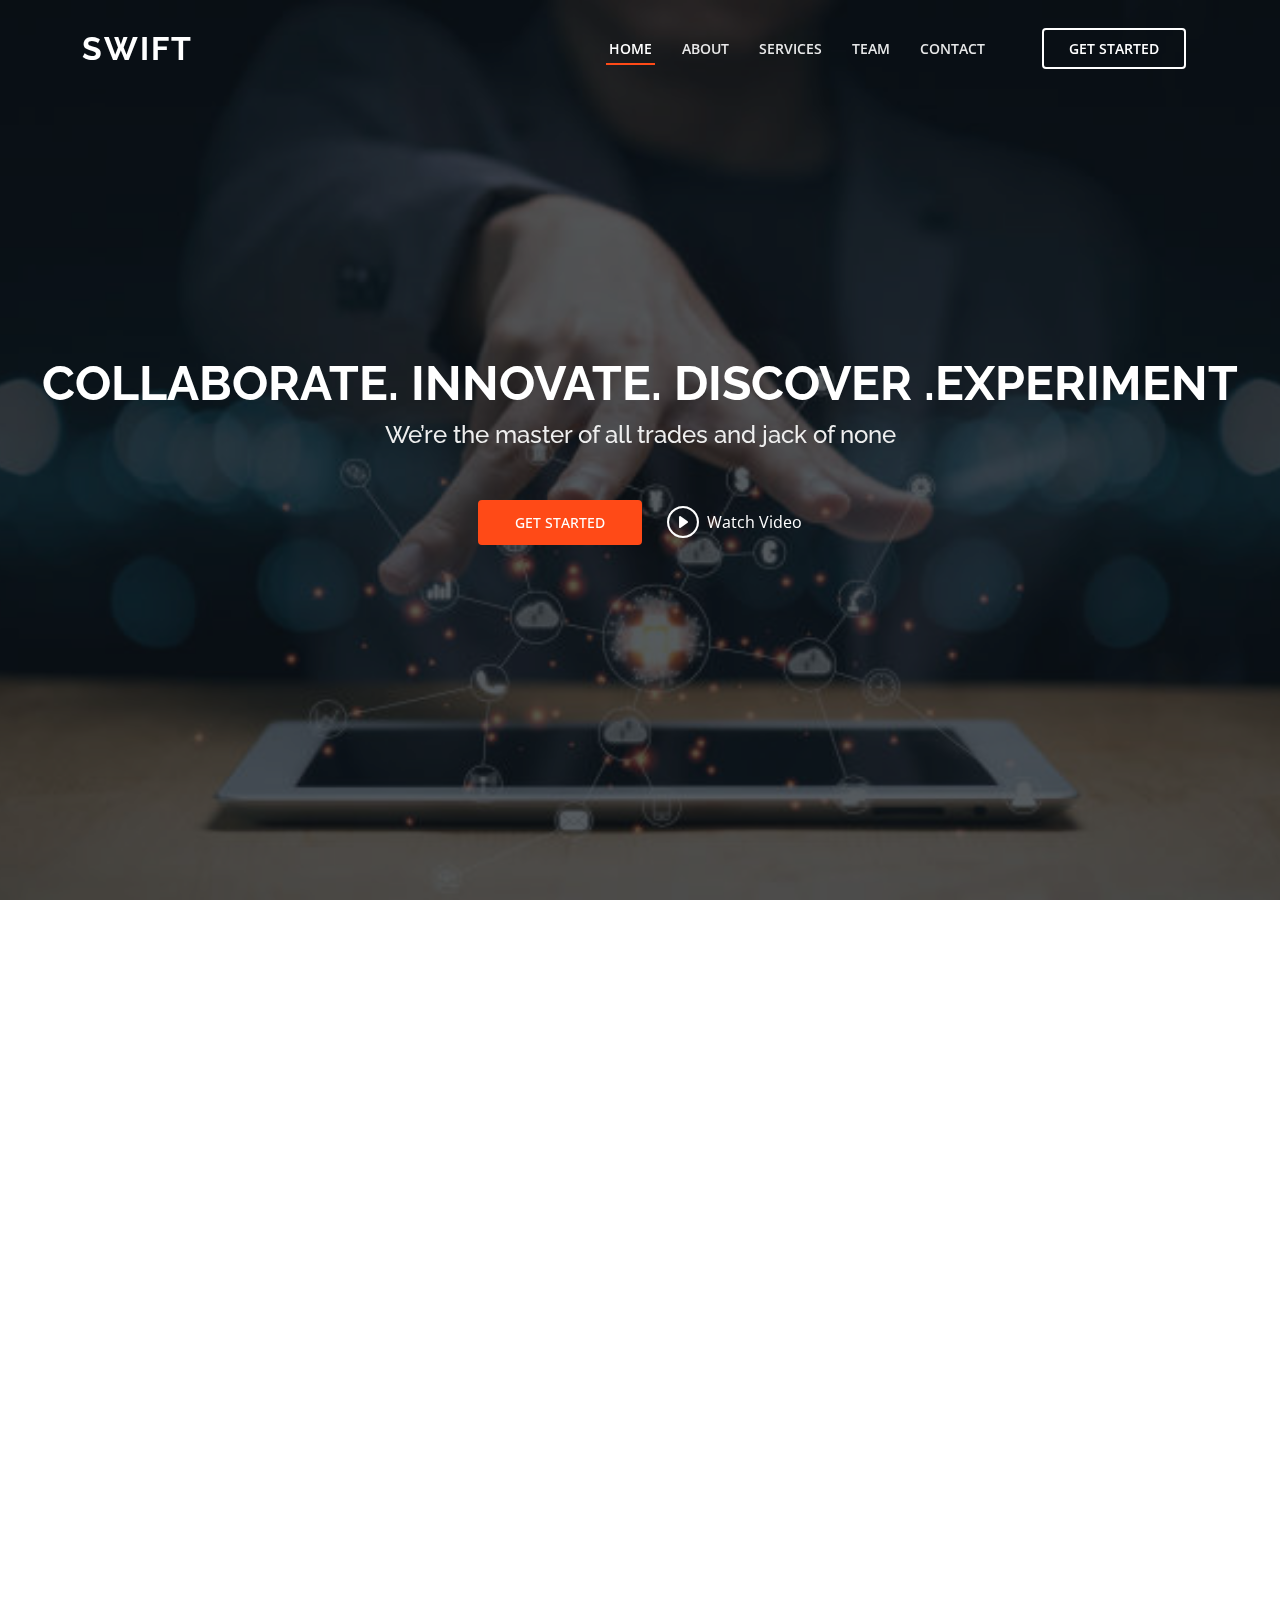
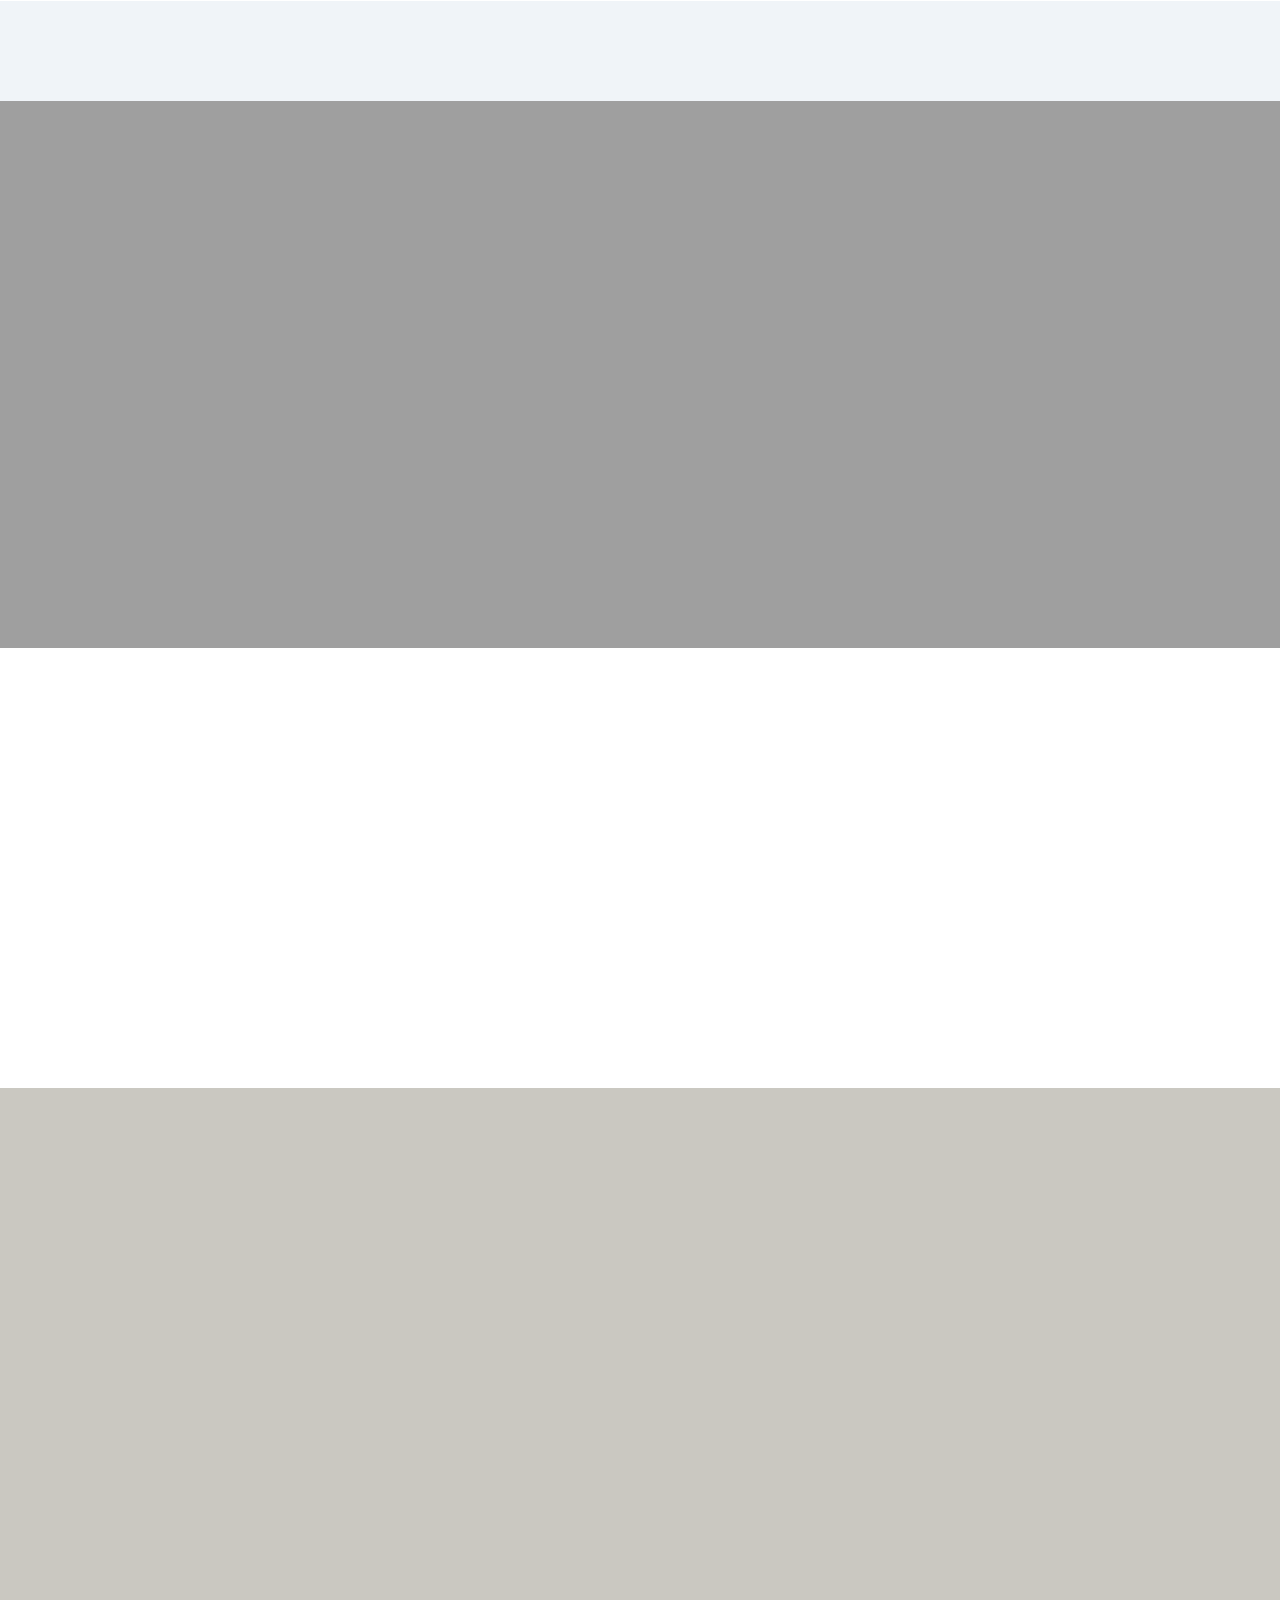
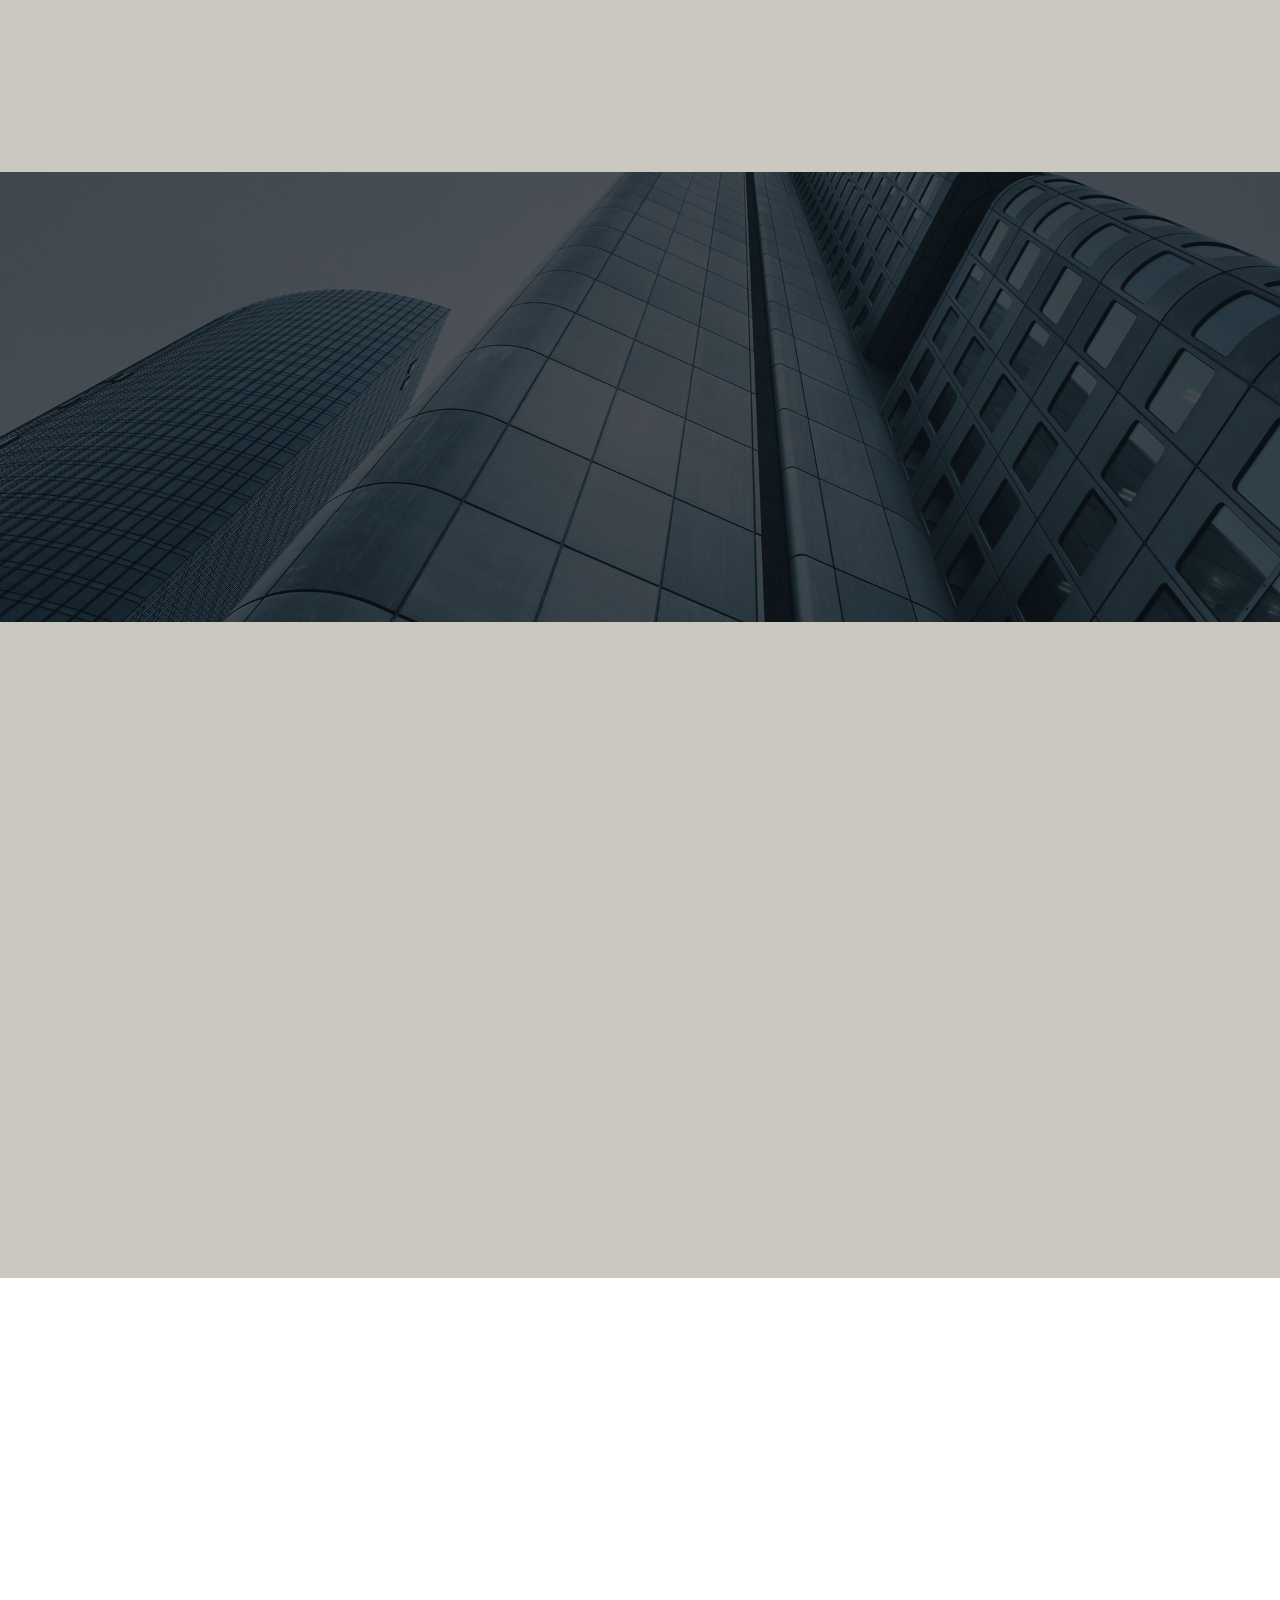
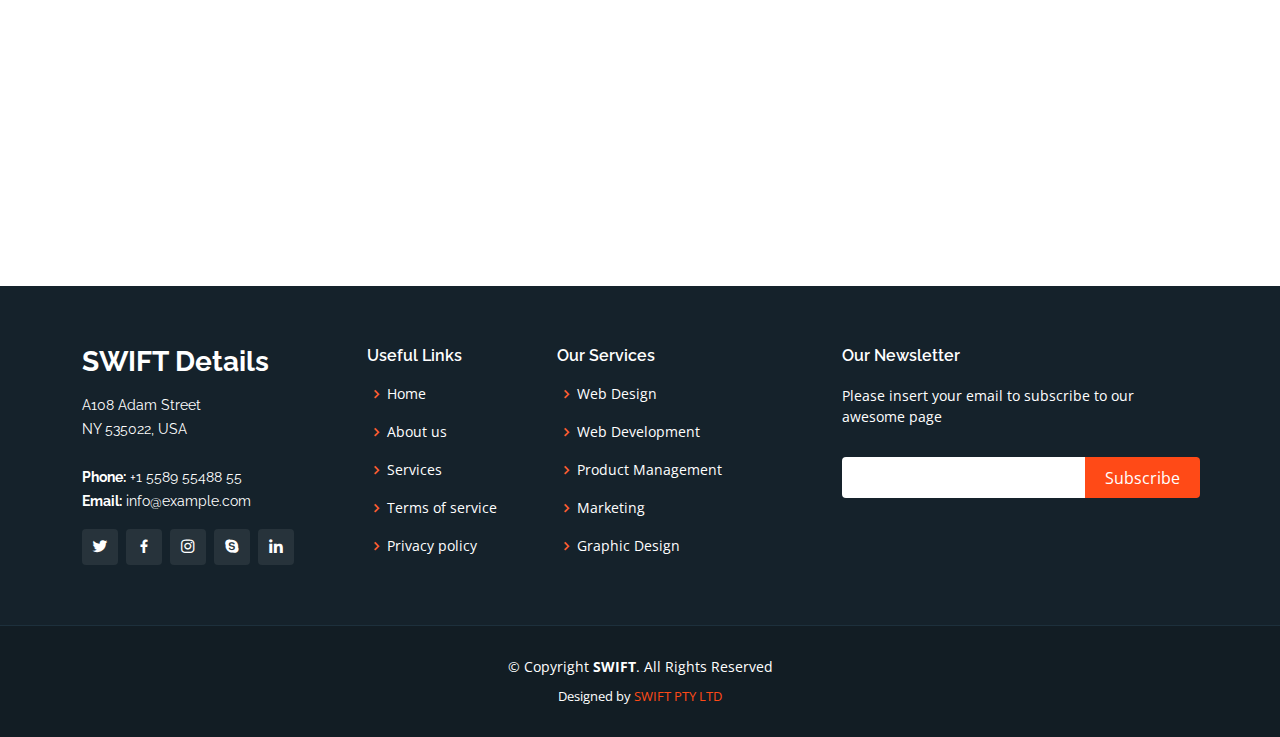
<file: Dewi/index.html>
<!DOCTYPE html>
<html lang="en">

<head>
  <meta charset="utf-8">
  <meta content="width=device-width, initial-scale=1.0" name="viewport">

  <title>Dewi Bootstrap Template - Index</title>
  <meta content="" name="description">
  <meta content="" name="keywords">

  <!-- Favicons -->
  <link href="assets/img/favicon.png" rel="icon">
  <link href="assets/img/apple-touch-icon.png" rel="apple-touch-icon">

  <!-- Google Fonts -->
  <link href="https://fonts.googleapis.com/css?family=Open+Sans:300,300i,400,400i,600,600i,700,700i|Raleway:300,300i,400,400i,500,500i,600,600i,700,700i|Poppins:300,300i,400,400i,500,500i,600,600i,700,700i" rel="stylesheet">

  <!-- Vendor CSS Files -->
  <link href="assets/vendor/aos/aos.css" rel="stylesheet">
  <link href="assets/vendor/bootstrap/css/bootstrap.min.css" rel="stylesheet">
  <link href="assets/vendor/bootstrap-icons/bootstrap-icons.css" rel="stylesheet">
  <link href="assets/vendor/boxicons/css/boxicons.min.css" rel="stylesheet">
  <link href="assets/vendor/glightbox/css/glightbox.min.css" rel="stylesheet">
  <link href="assets/vendor/remixicon/remixicon.css" rel="stylesheet">
  <link href="assets/vendor/swiper/swiper-bundle.min.css" rel="stylesheet">

  <!-- Template Main CSS File -->
  <link href="assets/css/style.css" rel="stylesheet">

  <!-- =======================================================
  * Template Name: Dewi
  * Updated: Mar 09 2023 with Bootstrap v5.2.3
  * Template URL: https://bootstrapmade.com/dewi-free-multi-purpose-html-template/
  * Author: BootstrapMade.com
  * License: https://bootstrapmade.com/license/
  ======================================================== -->
</head>

<body>

  <!-- ======= Header ======= -->
  <header id="header" class="fixed-top ">
    <div class="container d-flex align-items-center justify-content-between">

      <h1 class="logo"><a href="index.html">SWIFT</a></h1>
      <!-- Uncomment below if you prefer to use an image logo -->
      <!-- <a href="index.html" class="logo"><img src="assets/img/logo.png" alt="" class="img-fluid"></a>-->

      <nav id="navbar" class="navbar">
        <ul>
          <li><a class="nav-link scrollto active" href="#hero">Home</a></li>
          <li><a class="nav-link scrollto" href="#about">About</a></li>
          <li><a class="nav-link scrollto" href="#services">Services</a></li>
          <li><a class="nav-link scrollto" href="#team">Team</a></li>
          
          <li><a class="nav-link scrollto" href="#contact">Contact</a></li>
          <li><a class="getstarted scrollto" href="#about">Get Started</a></li>
        </ul>
        <i class="bi bi-list mobile-nav-toggle"></i>
      </nav><!-- .navbar -->

    </div>
  </header><!-- End Header -->

  <!-- ======= Hero Section ======= -->
  <section id="hero">
    <div class="hero-container" data-aos="fade-up" data-aos-delay="150">
      <h1>Collaborate. Innovate. Discover .Experiment</h1>
      <h2>We’re the master of all trades and jack of none</h2>
      
      <div class="d-flex">
        <a href="#about" class="btn-get-started scrollto">Get Started</a>
        <a href="https://www.youtube.com/watch?v=jDDaplaOz7Q" class="glightbox btn-watch-video"><i class="bi bi-play-circle"></i><span>Watch Video</span></a>
      </div>
    </div>
  </section><!-- End Hero -->

  <main id="main">

    <!-- ======= About Section ======= -->
    <section id="about" class="about">
      <div class="container" data-aos="fade-up">

        <div class="row justify-content-end">
          <div class="col-lg-11">
            <div class="row justify-content-end">

              <div class="col-lg-3 col-md-5 col-6 d-md-flex align-items-md-stretch">
                <div class="count-box">
                  <i class="bi bi-emoji-smile"></i>
                  <span data-purecounter-start="0" data-purecounter-end="125" data-purecounter-duration="1" class="purecounter"></span>
                  <p>Happy Clients</p>
                </div>
              </div>

              <div class="col-lg-3 col-md-5 col-6 d-md-flex align-items-md-stretch">
                <div class="count-box">
                  <i class="bi bi-journal-richtext"></i>
                  <span data-purecounter-start="0" data-purecounter-end="85" data-purecounter-duration="1" class="purecounter"></span>
                  <p>Projects</p>
                </div>
              </div>

              <div class="col-lg-3 col-md-5 col-6 d-md-flex align-items-md-stretch">
                <div class="count-box">
                  <i class="bi bi-clock"></i>
                  <span data-purecounter-start="0" data-purecounter-end="35" data-purecounter-duration="1" class="purecounter"></span>
                  <p>Years of experience</p>
                </div>
              </div>

              <div class="col-lg-3 col-md-5 col-6 d-md-flex align-items-md-stretch">
                <div class="count-box">
                  <i class="bi bi-award"></i>
                  <span data-purecounter-start="0" data-purecounter-end="48" data-purecounter-duration="1" class="purecounter"></span>
                  <p>Awards</p>
                </div>
              </div>

            </div>
          </div>
        </div>

        <div class="row">

          <div class="col-lg-6 video-box align-self-baseline" data-aos="zoom-in" data-aos-delay="100">
            <div class="image-hover-effect"> 
            <img src="assets/img/about.jpg" class="img-fluid" alt="">
          </div>
            <a href="https://www.youtube.com/watch?v=jDDaplaOz7Q" class="glightbox play-btn mb-4"></a>
          </div>

          <div class="col-lg-6 pt-3 pt-lg-0 content">
            <h3>Why Choose Us </h3>
            <p class="fst-italic">
              Big, seemingly-impossible-to-achieve ideas.
              We don’t reach for the stars, we search for alternative universes.
            </p>
            <ul>
              <li><i class="bx bx-check-double"></i> Curiosity is the spark that fires the engine of creation.</li>
              <li><i class="bx bx-check-double"></i> No other industry advances as rapidly as ours.</li>
              <li><i class="bx bx-check-double"></i> They say change is as good as a holiday, which must mean we go on holiday a lot. .</li>
            </ul>
            <p>
              We Transform Your Logistics into the AgileDigitalIntelligent
              Enterprise of Tomorrow!
            </p>
          </div>

        </div>

      </div>
    </section><!-- End About Section -->

     <!-- ======= Clients Section ======= -->
     <section id="clients" class="clients">
      <div class="container" data-aos="zoom-in">

        <div class="row">

          <div class="col-lg-2 col-md-4 col-6 d-flex align-items-center justify-content-center">
            <img src="assets/img/clients/client-1.png" class="img-fluid" alt="">
          </div>

          <div class="col-lg-2 col-md-4 col-6 d-flex align-items-center justify-content-center">
            <img src="assets/img/clients/client-2.png" class="img-fluid" alt="">
          </div>

          <div class="col-lg-2 col-md-4 col-6 d-flex align-items-center justify-content-center">
            <img src="assets/img/clients/client-3.png" class="img-fluid" alt="">
          </div>

          <div class="col-lg-2 col-md-4 col-6 d-flex align-items-center justify-content-center">
            <img src="assets/img/clients/client-4.png" class="img-fluid" alt="">
          </div>

          <div class="col-lg-2 col-md-4 col-6 d-flex align-items-center justify-content-center">
            <img src="assets/img/clients/client-5.png" class="img-fluid" alt="">
          </div>

          <div class="col-lg-2 col-md-4 col-6 d-flex align-items-center justify-content-center">
            <img src="assets/img/clients/client-6.png" class="img-fluid" alt="">
          </div>

        </div>

      </div>
    </section><!-- End Clients Section -->
    
    <!-- ======= About Boxes Section ======= -->
    <section id="about-boxes" class="about-boxes">
      <div class="container" data-aos="fade-up">
        <p>
          <div>
            <h2 class="card-title"><a href="">Together We Build Castles Of Code</a></h2>
          </div>
        </p>
        <div class="row">
          <div class="col-lg-4 col-md-6 d-flex align-items-stretch" data-aos="fade-up" data-aos-delay="100">
           
            <div class="card">
              <div class="image-hover-effect"> 
                <img src="assets/img/about-boxes-1.jpg" class="card-img-top" alt="...">
              </div>
                
                <div class="card-body">
                  <h5 class="card-title"><a href="">Our Mission</a></h5>
                  <p class="card-text">Reinvent your business model, we pride ourselves on turning ideas into innovative solutions, that will create competitive advantages for our customers </p>
                </div>
              </div>
           
          </div>
          <div class="col-lg-4 col-md-6 d-flex align-items-stretch" data-aos="fade-up" data-aos-delay="200">
            
            <div class="card">
              <div class="image-hover-effect"> 
              <img src="assets/img/about-boxes-2.png" class="card-img-top" alt="...">
            </div>
             
              <div class="card-body">
                <h5 class="card-title"><a href="">Our Plan</a></h5>
                <p class="card-text"> Our goal is to achieve true “cognitive” and “intelligent” process automation by using AI to enable. </p>
              </div>
           
            </div>
          </div>
          <div class="col-lg-4 col-md-6 d-flex align-items-stretch" data-aos="fade-up" data-aos-delay="300">
            <div class="card">
              <div class="image-hover-effect"> 
              <img src="assets/img/about-boxes-3.png" class="card-img-top" alt="...">
            </div>
              <div class="card-body">
                <h5 class="card-title"><a href="">Our Vision</a></h5>
                <p class="card-text"> To rapidly modernise legacy systems, enabling your business to win, serve, and retain customers, as well as bring the legacy system back under IT’s control. </p>
              </div>
            </div>
          </div>
        </div>

      </div>
    </section><!-- End About Boxes Section -->

   

    <!-- ======= Features Section ======= -->
    <section id="features" class="features">
      <div class="container" data-aos="fade-up">

        <div class="tab-content">
          <div class="tab-pane active show" id="tab-1">
            <div class="row">
              <div class="col-lg-6 order-2 order-lg-1 mt-3 mt-lg-0">
                <h3>Why Choose Us.</h3>
                <p class="fst-italic">
                  Best Better Great Logistics
                </p>
                <ul>
                  <li><i class="ri-check-double-line"></i>We bring the best technology to help you reduce costs.</li>
                  <li><i class="ri-check-double-line"></i>We maximize process efficiency.</li>
                  <li><i class="ri-check-double-line"></i>We eliminate risk by delivering real-time visibility, actionable insights and control.</li>
                </ul>
                <p>
                  Our award winning platform is designed to rapidly enable you to run more agile, pro-active and competitive operations.
                </p>
              </div>
              <div class="col-lg-6 order-1 order-lg-2 text-center">
                <div class="image-hover-effect"> 
                <img src="assets/img/features-1.png" alt="" class="img-fluid">
              </div>
            </div>
            </div>
          </div>
          <div class="tab-pane" id="tab-2">
            <div class="row">
              <div class="col-lg-6 order-2 order-lg-1 mt-3 mt-lg-0">
                <h3>Neque exercitationem debitis soluta quos debitis quo mollitia officia est</h3>
                <p>
                  Ullamco laboris nisi ut aliquip ex ea commodo consequat. Duis aute irure dolor in reprehenderit in voluptate
                  velit esse cillum dolore eu fugiat nulla pariatur. Excepteur sint occaecat cupidatat non proident, sunt in
                  culpa qui officia deserunt mollit anim id est laborum
                </p>
                <p class="fst-italic">
                  Lorem ipsum dolor sit amet, consectetur adipiscing elit, sed do eiusmod tempor incididunt ut labore et dolore
                  magna aliqua.
                </p>
                <ul>
                  <li><i class="ri-check-double-line"></i> Ullamco laboris nisi ut aliquip ex ea commodo consequat.</li>
                  <li><i class="ri-check-double-line"></i> Duis aute irure dolor in reprehenderit in voluptate velit.</li>
                  <li><i class="ri-check-double-line"></i> Provident mollitia neque rerum asperiores dolores quos qui a. Ipsum neque dolor voluptate nisi sed.</li>
                  <li><i class="ri-check-double-line"></i> Ullamco laboris nisi ut aliquip ex ea commodo consequat. Duis aute irure dolor in reprehenderit in voluptate trideta storacalaperda mastiro dolore eu fugiat nulla pariatur.</li>
                </ul>
              </div>
              <div class="col-lg-6 order-1 order-lg-2 text-center">
                <img src="assets/img/features-2.png" alt="" class="img-fluid">
              </div>
            </div>
          </div>
          <div class="tab-pane" id="tab-3">
            <div class="row">
              <div class="col-lg-6 order-2 order-lg-1 mt-3 mt-lg-0">
                <h3>Voluptatibus commodi ut accusamus ea repudiandae ut autem dolor ut assumenda</h3>
                <p>
                  Ullamco laboris nisi ut aliquip ex ea commodo consequat. Duis aute irure dolor in reprehenderit in voluptate
                  velit esse cillum dolore eu fugiat nulla pariatur. Excepteur sint occaecat cupidatat non proident, sunt in
                  culpa qui officia deserunt mollit anim id est laborum
                </p>
                <ul>
                  <li><i class="ri-check-double-line"></i> Ullamco laboris nisi ut aliquip ex ea commodo consequat.</li>
                  <li><i class="ri-check-double-line"></i> Duis aute irure dolor in reprehenderit in voluptate velit.</li>
                  <li><i class="ri-check-double-line"></i> Provident mollitia neque rerum asperiores dolores quos qui a. Ipsum neque dolor voluptate nisi sed.</li>
                </ul>
                <p class="fst-italic">
                  Lorem ipsum dolor sit amet, consectetur adipiscing elit, sed do eiusmod tempor incididunt ut labore et dolore
                  magna aliqua.
                </p>
              </div>
              <div class="col-lg-6 order-1 order-lg-2 text-center">
                <img src="assets/img/features-3.png" alt="" class="img-fluid">
              </div>
            </div>
          </div>
          <div class="tab-pane" id="tab-4">
            <div class="row">
              <div class="col-lg-6 order-2 order-lg-1 mt-3 mt-lg-0">
                <h3>Omnis fugiat ea explicabo sunt dolorum asperiores sequi inventore rerum</h3>
                <p>
                  Ullamco laboris nisi ut aliquip ex ea commodo consequat. Duis aute irure dolor in reprehenderit in voluptate
                  velit esse cillum dolore eu fugiat nulla pariatur. Excepteur sint occaecat cupidatat non proident, sunt in
                  culpa qui officia deserunt mollit anim id est laborum
                </p>
                <p class="fst-italic">
                  Lorem ipsum dolor sit amet, consectetur adipiscing elit, sed do eiusmod tempor incididunt ut labore et dolore
                  magna aliqua.
                </p>
                <ul>
                  <li><i class="ri-check-double-line"></i> Ullamco laboris nisi ut aliquip ex ea commodo consequat.</li>
                  <li><i class="ri-check-double-line"></i> Duis aute irure dolor in reprehenderit in voluptate velit.</li>
                  <li><i class="ri-check-double-line"></i> Ullamco laboris nisi ut aliquip ex ea commodo consequat. Duis aute irure dolor in reprehenderit in voluptate trideta storacalaperda mastiro dolore eu fugiat nulla pariatur.</li>
                </ul>
              </div>
              <div class="col-lg-6 order-1 order-lg-2 text-center">
                <img src="assets/img/features-4.png" alt="" class="img-fluid">
              </div>
            </div>
          </div>
        </div>

      </div>
    </section><!-- End Features Section -->

    <div class="container" data-aos="zoom-in">
      <div class="col-lg-11">

      </div>
    </div>
    <!-- ======= Services Section ======= -->
    <section id="services" class="services section-bg">
      <div class="container" data-aos="fade-up">

        <div class="section-title">
          <h2>Services</h2>
          <p>Check our Services</p>
        </div>

        <div class="about-team-container">
        <p>
          SWIFT provides a comprehensive range
          of logistical services based on our users'
          specific needs. These services are
          provided by SWIFT's concatenation of
          extensive courier knowledge and
          technology.
         </p>
         </div>
        <div class="row">
          <div class="col-lg-4 col-md-6 d-flex align-items-stretch" data-aos="fade-up" data-aos-delay="100">
            
            <div class="card">
              <div class="image-hover-effect"> 
              <img src="assets/img/Logistic-OverNight.jpeg" class="card-img-top" alt="...">
            </div>
              <div class="card-icon">
                <i class="ri-brush-4-line"></i>
              </div>
              <div class="card-body">
                <h5 class="card-title"><a href="">Overnight</a></h5>
                <p class="card-text">The overnight service is
                  most ideal for small or
                  urgent deliveries. Under
                  the overnight service,
                  parcels are delivered the
                  next business day before
                  11:00.
                  </p>
              </div>
            
          </div>

          </div>
          <div class="col-lg-4 col-md-6 d-flex align-items-stretch" data-aos="fade-up" data-aos-delay="100">
            
             <div class="card">
              <div class="image-hover-effect"> 
              <img src="assets/img/Logistic-SameDay.jpg" class="card-img-top" alt="...">
            </div>
              <div class="card-icon">
                <i class="ri-calendar-check-line"></i>
              </div>
              <div class="card-body">
                <h5 class="card-title"><a href="">Same Day</a></h5>
                <p class="card-text"> rgent parcels are
                  delivered on the same
                  day in which collection is
                  placed by the user. </p>
             
               
            </div>
            </div>
          </div>

          <div class="col-lg-4 col-md-6 d-flex align-items-stretch" data-aos="fade-up" data-aos-delay="300">
           
              <div class="card">
                <div class="image-hover-effect">
                  <img src="assets/img/Logistic-Economy.jpeg" class="card-img-top" alt="...">
                </div>
                  <div class="card-icon">
                    <i class="ri-movie-2-line"></i>
                  </div>
                  <div class="card-body">
                    <h5 class="card-title"><a href="">Economy</a></h5>
                    <p class="card-text"> Economy shipments are
                      delivered the next
                      business day, during the
                      working hours. </p>
                    </div>
                  </div>
                </div>
              </div>
            </div>
        </div>

      </div>
    </section><!-- End Services Section -->

    <!-- ======= Testimonials Section ======= -->
    <section id="testimonials" class="testimonials">
      <div class="container" data-aos="zoom-in">

        <div class="testimonials-slider swiper" data-aos="fade-up" data-aos-delay="100">
          <div class="swiper-wrapper">

            <div class="swiper-slide">
              <div class="testimonial-item">
                <img src="assets/img/testimonials/testimonials-1.jpg" class="testimonial-img" alt="">
                <h3>Saul Goodman</h3>
                <h4>Ceo &amp; Founder</h4>
                <p>
                  <i class="bx bxs-quote-alt-left quote-icon-left"></i>
                 Great company, will great people who perfom amazing things.
                  <i class="bx bxs-quote-alt-right quote-icon-right"></i>
                </p>
              </div>
            </div><!-- End testimonial item -->

            <div class="swiper-slide">
              <div class="testimonial-item">
                <img src="assets/img/testimonials/testimonials-2.jpeg" class="testimonial-img" alt="">
                <h3>Sara Wilsson</h3>
                <h4>Designer</h4>
                <p>
                  <i class="bx bxs-quote-alt-left quote-icon-left"></i>
                  Great company, will great people who perfom amazing things.
                  <i class="bx bxs-quote-alt-right quote-icon-right"></i>
                </p>
              </div>
            </div><!-- End testimonial item -->

            <div class="swiper-slide">
              <div class="testimonial-item">
                <img src="assets/img/testimonials/testimonials-3.jpg" class="testimonial-img" alt="">
                <h3>Jena Karlis</h3>
                <h4>Store Owner</h4>
                <p>
                  <i class="bx bxs-quote-alt-left quote-icon-left"></i>
                  Highlighting positive media coverage is a great way for companies to generate buzz around their business while building their authority in the industry.
                  <i class="bx bxs-quote-alt-right quote-icon-right"></i>
                </p>
              </div>
            </div><!-- End testimonial item -->

            <div class="swiper-slide">
              <div class="testimonial-item">
                <img src="assets/img/testimonials/testimonials-4.jpeg" class="testimonial-img" alt="">
                <h3>Matt Brandon</h3>
                <h4>Freelancer</h4>
                <p>
                  <i class="bx bxs-quote-alt-left quote-icon-left"></i>
                  No company has ever matched with SWIFT regarding how they handle their logistics. I am more that happy.Thank you SWIFT.
                  <i class="bx bxs-quote-alt-right quote-icon-right"></i>
                </p>
              </div>
            </div><!-- End testimonial item -->

            </div><!-- End testimonial item -->

          </div>
          <div class="swiper-pagination"></div>
        </div>

      </div>
    </section><!-- End Testimonials Section -->

   
 
    <!-- ======= Team Section ======= -->
    <section id="team" class="team section-bg">
      <div class="container" data-aos="fade-up">

        <div class="section-title">
          
          <h2>Team</h2>

          <p>Meet Our Team</p>
        </div>
        <div class="about-team-container">
        <h3>About Our Culture</h3>
        </div>
        <div class="about-team-container">
          
          <p>
            <pre>SWIFT is big on fostering an environment of dedication and creativity,but most of all, passion. 
                To be a part of our team is to wake up every morning eager to go to work and make a difference.</pre> 
          </p>

        </div>
        <div>

        </div>
        <div class="row">

          <div class="col-lg-4 col-md-6">
            <div class="member" data-aos="fade-up" data-aos-delay="100">
              <div class="image-hover-effect">
              <div class="pic"><img src="assets/img/team/team-1.jpg" class="img-fluid" alt=""></div>
            </div>
              <div class="member-info">
                <h4>Dennis Diza</h4>
                <span>Co-Founder & CEO</span>
                <div class="social">
                  <a href=""><i class="bi bi-twitter"></i></a>
                  <a href=""><i class="bi bi-facebook"></i></a>
                  <a href=""><i class="bi bi-instagram"></i></a>
                  <a href=""><i class="bi bi-linkedin"></i></a>
                </div>
              </div>
            </div>
          </div>

          <div class="col-lg-4 col-md-6" data-aos="fade-up" data-aos-delay="200">
            <div class="member">
              <div class="image-hover-effect">
              <div class="pic"><img src="assets/img/team/team-2.jpg" class="img-fluid" alt=""></div>
            </div>
              <div class="member-info">
                <h4>Bakhona Nzimande</h4>
                <span>Co-Founder & COO</span>
                <div class="social">
                  <a href=""><i class="bi bi-twitter"></i></a>
                  <a href=""><i class="bi bi-facebook"></i></a>
                  <a href=""><i class="bi bi-instagram"></i></a>
                  <a href=""><i class="bi bi-linkedin"></i></a>
                </div>
              </div>
            </div>
          </div>

          <div class="col-lg-4 col-md-6" data-aos="fade-up" data-aos-delay="300">
            <div class="member">
              <div class="image-hover-effect">
              <div class="pic"><img src="assets/img/team/team-3.jpg" class="img-fluid" alt=""></div>
            </div>
              <div class="member-info">
                <h4>Glenda Mabasa</h4>
                <span>Software Engineer</span>
                <div class="social">
                  <a href=""><i class="bi bi-twitter"></i></a>
                  <a href=""><i class="bi bi-facebook"></i></a>
                  <a href=""><i class="bi bi-instagram"></i></a>
                  <a href=""><i class="bi bi-linkedin"></i></a>
                </div>
              </div>
            </div>
          </div>

        </div>

      </div>
    </section><!-- End Team Section -->

    <!-- ======= Contact Section ======= -->
    <section id="contact" class="contact">
      <div class="container" data-aos="fade-up"">

    <div class=" section-title">
        <h2>Contact</h2>
        <p>Contact Us</p>
      </div>

      <div class="row">

        <div class="col-lg-6">

          <div class="row">
            <div class="col-md-12">
              <div class="info-box">
                <i class="bx bx-map"></i>
                <h3>Our Address</h3>
                <p>A108 Adam Street, New York, NY 535022</p>
              </div>
            </div>
            <div class="col-md-6">
              <div class="info-box mt-4">
                <i class="bx bx-envelope"></i>
                <h3>Email Us</h3>
                <p>info@example.com<br>contact@example.com</p>
              </div>
            </div>
            <div class="col-md-6">
              <div class="info-box mt-4">
                <i class="bx bx-phone-call"></i>
                <h3>Call Us</h3>
                <p>+1 5589 55488 55<br>+1 6678 254445 41</p>
              </div>
            </div>
          </div>

        </div>

        <div class="col-lg-6 mt-4 mt-lg-0">
          <form action="forms/contact.php" method="post" role="form" class="php-email-form">
            <div class="row">
              <div class="col-md-6 form-group">
                <input type="text" name="name" class="form-control" id="name" placeholder="Your Name" required>
              </div>
              <div class="col-md-6 form-group mt-3 mt-md-0">
                <input type="email" class="form-control" name="email" id="email" placeholder="Your Email" required>
              </div>
            </div>
            <div class="form-group mt-3">
              <input type="text" class="form-control" name="subject" id="subject" placeholder="Subject" required>
            </div>
            <div class="form-group mt-3">
              <textarea class="form-control" name="message" rows="5" placeholder="Message" required></textarea>
            </div>
            <div class="my-3">
              <div class="loading">Loading</div>
              <div class="error-message"></div>
              <div class="sent-message">Your message has been sent. Thank you!</div>
            </div>
            <div class="text-center"><button type="submit">Send Message</button></div>
          </form>
        </div>

      </div>

      </div>
    </section><!-- End Contact Section -->

  </main><!-- End #main -->

  <!-- ======= Footer ======= -->
  <footer id="footer">
    <div class="footer-top">
      <div class="container">
        <div class="row">

          <div class="col-lg-3 col-md-6">
            <div class="footer-info">
              <h3>SWIFT Details</h3>
              <p>
                A108 Adam Street <br>
                NY 535022, USA<br><br>
                <strong>Phone:</strong> +1 5589 55488 55<br>
                <strong>Email:</strong> info@example.com<br>
              </p>
              <div class="social-links mt-3">
                <a href="#" class="twitter"><i class="bx bxl-twitter"></i></a>
                <a href="#" class="facebook"><i class="bx bxl-facebook"></i></a>
                <a href="#" class="instagram"><i class="bx bxl-instagram"></i></a>
                <a href="#" class="google-plus"><i class="bx bxl-skype"></i></a>
                <a href="#" class="linkedin"><i class="bx bxl-linkedin"></i></a>
              </div>
            </div>
          </div>

          <div class="col-lg-2 col-md-6 footer-links">
            <h4>Useful Links</h4>
            <ul>
              <li><i class="bx bx-chevron-right"></i> <a href="#">Home</a></li>
              <li><i class="bx bx-chevron-right"></i> <a href="#">About us</a></li>
              <li><i class="bx bx-chevron-right"></i> <a href="#">Services</a></li>
              <li><i class="bx bx-chevron-right"></i> <a href="#">Terms of service</a></li>
              <li><i class="bx bx-chevron-right"></i> <a href="#">Privacy policy</a></li>
            </ul>
          </div>

          <div class="col-lg-3 col-md-6 footer-links">
            <h4>Our Services</h4>
            <ul>
              <li><i class="bx bx-chevron-right"></i> <a href="#">Web Design</a></li>
              <li><i class="bx bx-chevron-right"></i> <a href="#">Web Development</a></li>
              <li><i class="bx bx-chevron-right"></i> <a href="#">Product Management</a></li>
              <li><i class="bx bx-chevron-right"></i> <a href="#">Marketing</a></li>
              <li><i class="bx bx-chevron-right"></i> <a href="#">Graphic Design</a></li>
            </ul>
          </div>

          <div class="col-lg-4 col-md-6 footer-newsletter">
            <h4>Our Newsletter</h4>
            <p>Please insert your email to subscribe to our awesome page</p>
            <form action="" method="post">
              <input type="email" name="email"><input type="submit" value="Subscribe">
            </form>

          </div>

        </div>
      </div>
    </div>

    <div class="container">
      <div class="copyright">
        &copy; Copyright <strong><span>SWIFT</span></strong>. All Rights Reserved
      </div>
      <div class="credits">
        <!-- All the links in the footer should remain intact. -->
        <!-- You can delete the links only if you purchased the pro version. -->
        <!-- Licensing information: https://bootstrapmade.com/license/ -->
        <!-- Purchase the pro version with working PHP/AJAX contact form: https://bootstrapmade.com/dewi-free-multi-purpose-html-template/ -->
        Designed by <a href="https://bootstrapmade.com/">SWIFT PTY LTD</a>
      </div>
    </div>
  </footer><!-- End Footer -->

  <div id="preloader"></div>
  <a href="#" class="back-to-top d-flex align-items-center justify-content-center"><i class="bi bi-arrow-up-short"></i></a>

  <!-- Vendor JS Files -->
  <script src="assets/vendor/purecounter/purecounter_vanilla.js"></script>
  <script src="assets/vendor/aos/aos.js"></script>
  <script src="assets/vendor/bootstrap/js/bootstrap.bundle.min.js"></script>
  <script src="assets/vendor/glightbox/js/glightbox.min.js"></script>
  <script src="assets/vendor/isotope-layout/isotope.pkgd.min.js"></script>
  <script src="assets/vendor/swiper/swiper-bundle.min.js"></script>
  <script src="assets/vendor/php-email-form/validate.js"></script>

  <!-- Template Main JS File -->
  <script src="assets/js/main.js"></script>

</body>

</html>
</file>
<file: Dewi/assets/css/style.css>
/**
* Template Name: Dewi
* Updated: Mar 09 2023 with Bootstrap v5.2.3
* Template URL: https://bootstrapmade.com/dewi-free-multi-purpose-html-template/
* Author: BootstrapMade.com
* License: https://bootstrapmade.com/license/
*/

/*--------------------------------------------------------------
# General
--------------------------------------------------------------*/
body {
  font-family: "Open Sans", sans-serif;
  color: #444444;
}

a {
  color: #ff4a17;
  text-decoration: none;
}

a:hover {
  color: #ff724a;
  text-decoration: none;
}

h1,
h2,
h3,
h4,
h5,
h6 {
  font-family: "Raleway", sans-serif;
}

/*--------------------------------------------------------------
# Back to top button
--------------------------------------------------------------*/
.back-to-top {
  position: fixed;
  visibility: hidden;
  opacity: 0;
  right: 15px;
  bottom: 15px;
  z-index: 996;
  background: #ff4a17;
  width: 40px;
  height: 40px;
  border-radius: 4px;
  transition: all 0.4s;
}

.back-to-top i {
  font-size: 24px;
  color: #fff;
  line-height: 0;
}

.back-to-top:hover {
  background: #ff6a40;
  color: #fff;
}

.back-to-top.active {
  visibility: visible;
  opacity: 1;
}

/*--------------------------------------------------------------
# Preloader
--------------------------------------------------------------*/
#preloader {
  position: fixed;
  top: 0;
  left: 0;
  right: 0;
  bottom: 0;
  z-index: 9999;
  overflow: hidden;
  background: #fff;
}

#preloader:before {
  content: "";
  position: fixed;
  top: calc(50% - 30px);
  left: calc(50% - 30px);
  border: 6px solid #ff4a17;
  border-top-color: #ffe9e3;
  border-radius: 50%;
  width: 60px;
  height: 60px;
  animation: animate-preloader 1s linear infinite;
}

@keyframes animate-preloader {
  0% {
    transform: rotate(0deg);
  }

  100% {
    transform: rotate(360deg);
  }
}

/*--------------------------------------------------------------
# Disable aos animation delay on mobile devices
--------------------------------------------------------------*/
@media screen and (max-width: 768px) {
  [data-aos-delay] {
    transition-delay: 0 !important;
  }
}

/*--------------------------------------------------------------
# Header
--------------------------------------------------------------*/
#header {
  transition: all 0.5s;
  z-index: 997;
  padding: 20px 0;
}

#header.header-scrolled,
#header.header-inner-pages {
  background: rgba(21, 34, 43, 0.85);
  padding: 10px 0;
}

#header .logo {
  font-size: 32px;
  color: orange;
  margin: 0;
  padding: 0;
  line-height: 1;
  font-weight: 700;
  letter-spacing: 2px;
}

#header .logo a {
  color: #fff;
}

#header .logo img {
  max-height: 40px;
}

/*--------------------------------------------------------------
# Navigation Menu
--------------------------------------------------------------*/
/**
* Desktop Navigation 
*/
.navbar {
  padding: 0;
}

.navbar ul {
  margin: 0;
  padding: 0;
  display: flex;
  list-style: none;
  align-items: center;
}

.navbar li {
  position: relative;
}

.navbar>ul>li {
  white-space: nowrap;
  padding: 8px 12px;
}

.navbar a,
.navbar a:focus {
  display: flex;
  align-items: center;
  position: relative;
  justify-content: space-between;
  padding: 0 3px;
  font-size: 14px;
  text-transform: uppercase;
  font-weight: 600;
  color: rgba(255, 255, 255, 0.9);
  white-space: nowrap;
  transition: 0.3s;
}

.navbar a i,
.navbar a:focus i {
  font-size: 12px;
  line-height: 0;
  margin-left: 5px;
}

.navbar>ul>li>a:before {
  content: "";
  position: absolute;
  width: 100%;
  height: 2px;
  bottom: -6px;
  left: 0;
  background-color: #ff4a17;
  visibility: hidden;
  width: 0px;
  transition: all 0.3s ease-in-out 0s;
}

.navbar a:hover:before,
.navbar li:hover>a:before,
.navbar .active:before {
  visibility: visible;
  width: 100%;
}

.navbar a:hover,
.navbar .active,
.navbar .active:focus,
.navbar li:hover>a {
  color: #fff;
}

.navbar .getstarted,
.navbar .getstarted:focus {
  padding: 8px 25px;
  margin-left: 30px;
  border-radius: 4px;
  color: #fff;
  border: 2px solid #fff;
}

.navbar .getstarted:hover,
.navbar .getstarted:focus:hover {
  color: #fff;
  background: #fd3800;
  border-color: #ff4a17;
}

.navbar>ul>li>.getstarted:before {
  visibility: hidden;
}

.navbar .dropdown ul {
  display: block;
  position: absolute;
  left: 14px;
  top: calc(100% + 30px);
  margin: 0;
  padding: 10px 0;
  z-index: 99;
  opacity: 0;
  visibility: hidden;
  background: #fff;
  box-shadow: 0px 0px 30px rgba(127, 137, 161, 0.25);
  transition: 0.3s;
  border-radius: 4px;
}

.navbar .dropdown ul li {
  min-width: 200px;
}

.navbar .dropdown ul a {
  padding: 10px 20px;
  font-size: 14px;
  text-transform: none;
  color: #15222b;
  font-weight: 400;
}

.navbar .dropdown ul a i {
  font-size: 12px;
}

.navbar .dropdown ul a:hover,
.navbar .dropdown ul .active:hover,
.navbar .dropdown ul li:hover>a {
  color: #ff4a17;
}

.navbar .dropdown:hover>ul {
  opacity: 1;
  top: 100%;
  visibility: visible;
}

.navbar .dropdown .dropdown ul {
  top: 0;
  left: calc(100% - 30px);
  visibility: hidden;
}

.navbar .dropdown .dropdown:hover>ul {
  opacity: 1;
  top: 0;
  left: 100%;
  visibility: visible;
}

@media (max-width: 1366px) {
  .navbar .dropdown .dropdown ul {
    left: -90%;
  }

  .navbar .dropdown .dropdown:hover>ul {
    left: -100%;
  }
}

/**
* Mobile Navigation 
*/
.mobile-nav-toggle {
  color: #fff;
  font-size: 28px;
  cursor: pointer;
  display: none;
  line-height: 0;
  transition: 0.5s;
}

@media (max-width: 991px) {
  .mobile-nav-toggle {
    display: block;
  }

  .navbar ul {
    display: none;
  }
}

.navbar-mobile {
  position: fixed;
  overflow: hidden;
  top: 0;
  right: 0;
  left: 0;
  bottom: 0;
  background: rgba(4, 7, 9, 0.9);
  transition: 0.3s;
  z-index: 999;
}

.navbar-mobile .mobile-nav-toggle {
  position: absolute;
  top: 15px;
  right: 15px;
}

.navbar-mobile ul {
  display: block;
  position: absolute;
  top: 55px;
  right: 15px;
  bottom: 15px;
  left: 15px;
  padding: 10px 0;
  border-radius: 10px;
  background-color: #fff;
  overflow-y: auto;
  transition: 0.3s;
}

.navbar-mobile a,
.navbar-mobile a:focus {
  padding: 10px 20px;
  font-size: 15px;
  color: #15222b;
}

.navbar-mobile a:hover,
.navbar-mobile .active,
.navbar-mobile li:hover>a {
  color: #ff4a17;
}

.navbar-mobile .getstarted,
.navbar-mobile .getstarted:focus {
  margin: 15px;
}

.navbar-mobile .dropdown ul {
  position: static;
  display: none;
  margin: 10px 20px;
  padding: 10px 0;
  z-index: 99;
  opacity: 1;
  visibility: visible;
  background: #fff;
  box-shadow: 0px 0px 30px rgba(127, 137, 161, 0.25);
}

.navbar-mobile .dropdown ul li {
  min-width: 200px;
}

.navbar-mobile .dropdown ul a {
  padding: 10px 20px;
}

.navbar-mobile .dropdown ul a i {
  font-size: 12px;
}

.navbar-mobile .dropdown ul a:hover,
.navbar-mobile .dropdown ul .active:hover,
.navbar-mobile .dropdown ul li:hover>a {
  color: #ff4a17;
}

.navbar-mobile .dropdown>.dropdown-active {
  display: block;
}

/*--------------------------------------------------------------
# Hero Section
--------------------------------------------------------------*/
#hero {
  width: 100%;
  height: 100vh;
  background: url("../img/hero-bg.jpg") top center;
  background-size: cover;
  position: relative;
  padding: 0;
}

#hero:before {
  content: "";
  background: rgba(13, 20, 26, 0.7);
  position: absolute;
  bottom: 0;
  top: 0;
  left: 0;
  right: 0;
}

#hero .hero-container {
  position: absolute;
  bottom: 0;
  top: 0;
  left: 0;
  right: 0;
  display: flex;
  justify-content: center;
  align-items: center;
  flex-direction: column;
  text-align: center;
}

#hero h1 {
  margin: 0 0 10px 0;
  font-size: 48px;
  font-weight: 700;
  line-height: 56px;
  text-transform: uppercase;
  color: #fff;
}

#hero h2 {
  color: #eee;
  margin-bottom: 50px;
  font-size: 24px;
}

#hero .btn-get-started {
  font-family: "Open Sans", sans-serif;
  text-transform: uppercase;
  font-weight: 500;
  font-size: 14px;
  display: inline-block;
  padding: 10px 35px 10px 35px;
  border-radius: 4px;
  transition: 0.5s;
  color: #fff;
  background: #ff4a17;
  border: 2px solid #ff4a17;
}

#hero .btn-get-started:hover {
  border-color: #fff;
  background: rgba(255, 255, 255, 0.1);
}

#hero .btn-watch-video {
  font-size: 16px;
  display: inline-block;
  transition: 0.5s;
  margin-left: 25px;
  color: #fff;
  display: inline-flex;
  align-items: center;
  justify-content: center;
}

#hero .btn-watch-video i {
  line-height: 0;
  color: #fff;
  font-size: 32px;
  transition: 0.3s;
  margin-right: 8px;
}

#hero .btn-watch-video:hover i {
  color: #ff4a17;
}

@media (min-width: 1024px) {
  #hero {
    background-attachment: fixed;
  }
}

@media (max-width: 768px) {
  #hero h1 {
    font-size: 28px;
    line-height: 36px;
  }

  #hero h2 {
    font-size: 18px;
    line-height: 24px;
    margin-bottom: 30px;
  }
}

/*--------------------------------------------------------------
# Sections General
--------------------------------------------------------------*/
section {
  padding: 60px 0;
  overflow: hidden;
}

.section-bg {
  /*background-color: #f0f4f8;*/
  background-color: #cac8c1;
}

.section-title {
  padding-bottom: 40px;
}

.section-title h2 {
  font-size: 14px;
  font-weight: 500;
  padding: 0;
  line-height: 1px;
  margin: 0 0 5px 0;
  letter-spacing: 2px;
  text-transform: uppercase;
  color: #5c8eb0;
  font-family: "Poppins", sans-serif;
}

.section-title h2::after {
  content: "";
  width: 120px;
  height: 1px;
  display: inline-block;
  background: #ff8664;
  margin: 4px 10px;
}

.section-title p {
  margin: 0;
  margin: 0;
  font-size: 36px;
  font-weight: 700;
  text-transform: uppercase;
  font-family: "Poppins", sans-serif;
  color: #263d4d;
}

/*--------------------------------------------------------------
# About
--------------------------------------------------------------*/
/*.about .container {
  box-shadow: 0px 2px 15px rgba(0, 0, 0, 0.1);
  padding-bottom: 15px;
 
}*/

.about .count-box {
  padding: 60px 0;
  width: 100%;
}

.about .count-box i {
  display: block;
  font-size: 48px;
  color: #a1bdd1;
  float: left;
  line-height: 0;
}

.about .count-box span {
  font-size: 28px;
  line-height: 25px;
  display: block;
  font-weight: 700;
  color: #365870;
  margin-left: 60px;
}

.about .count-box p {
  padding: 5px 0 0 0;
  margin: 0 0 0 60px;
  font-family: "Raleway", sans-serif;
  font-weight: 600;
  font-size: 14px;
  color: #2e4b5e;
}

.about .count-box a {
  font-weight: 600;
  display: block;
  margin-top: 20px;
  color: #2e4b5e;
  font-size: 15px;
  font-family: "Poppins", sans-serif;
  transition: ease-in-out 0.3s;
}

.about .count-box a:hover {
  color: #477392;
}

.about .content {
  font-size: 15px;
}

.about .content h3 {
  font-weight: 700;
  font-size: 24px;
  color: #263d4d;
}

.about .content ul {
  list-style: none;
  padding: 0;
}

.about .content ul li {
  padding-bottom: 10px;
  padding-left: 28px;
  position: relative;
}

.about .content ul i {
  font-size: 24px;
  color: #ff4a17;
  position: absolute;
  left: 0;
  top: -2px;
}

.about .content p:last-child {
  margin-bottom: 0;
}

.about .play-btn {
  width: 94px;
  height: 94px;
  background: radial-gradient(#ff4a17 50%, rgba(255, 74, 23, 0.4) 52%);
  border-radius: 50%;
  display: block;
  position: absolute;
  left: calc(50% - 47px);
  top: calc(50% - 47px);
  overflow: hidden;
}

.about .play-btn::after {
  content: "";
  position: absolute;
  left: 50%;
  top: 50%;
  transform: translateX(-40%) translateY(-50%);
  width: 0;
  height: 0;
  border-top: 10px solid transparent;
  border-bottom: 10px solid transparent;
  border-left: 15px solid #fff;
  z-index: 100;
  transition: all 400ms cubic-bezier(0.55, 0.055, 0.675, 0.19);
}

.about .play-btn::before {
  content: "";
  position: absolute;
  width: 120px;
  height: 120px;
  animation-delay: 0s;
  animation: pulsate-btn 2s;
  animation-direction: forwards;
  animation-iteration-count: infinite;
  animation-timing-function: steps;
  opacity: 1;
  border-radius: 50%;
  border: 5px solid rgba(255, 74, 23, 0.7);
  top: -15%;
  left: -15%;
  background: rgba(198, 16, 0, 0);
}

.about .play-btn:hover::after {
  border-left: 15px solid #ff4a17;
  transform: scale(20);
}

.about .play-btn:hover::before {
  content: "";
  position: absolute;
  left: 50%;
  top: 50%;
  transform: translateX(-40%) translateY(-50%);
  width: 0;
  height: 0;
  border: none;
  border-top: 10px solid transparent;
  border-bottom: 10px solid transparent;
  border-left: 15px solid #fff;
  z-index: 200;
  animation: none;
  border-radius: 0;
}

@keyframes pulsate-btn {
  0% {
    transform: scale(0.6, 0.6);
    opacity: 1;
  }

  100% {
    transform: scale(1, 1);
    opacity: 0;
  }
}

/*--------------------------------------------------------------
# About Boxes
--------------------------------------------------------------*/
.about-boxes {
  background: url("../img/about-boxes-bg.jpg") center top no-repeat fixed;
  background-size: cover;
  padding: 60px 0 30px 0;
  position: relative;
}

.about-boxes::before {
  content: "";
  position: absolute;
  left: 0;
  right: 0;
  top: 0;
  bottom: 0;
  background: rgba(151, 151, 151, 0.92);
  z-index: 9;
}

.about-boxes .container,
.about-boxes .container-fluid {
  position: relative;
  z-index: 10;
}

.about-boxes .card {
  border-radius: 3px;
  border: 0;
  box-shadow: 0px 2px 15px rgba(0, 0, 0, 0.1);
  margin-bottom: 30px;
}

.about-boxes .card-icon {
  text-align: center;
  margin-top: -32px;
}

.about-boxes .card-icon i {
  font-size: 32px;
  color: #fff;
  width: 64px;
  height: 64px;
  padding-top: 5px;
  text-align: center;
  background-color: #b0a9a7;
  border-radius: 4px;
  text-align: center;
  border: 4px solid #fff;
  transition: 0.3s;
  display: inline-block;
}

.about-boxes .card-body {
  padding-top: 12px;
}

.about-boxes .card-title {
  font-weight: 700;
  text-align: center;
}

.about-boxes .card-title a {
  color: #15222b;
}

.about-boxes .card-title a:hover {
  color: #ff4a17;
}

.about-boxes .card-text {
  color: #5e5e5e;
}

.about-boxes .card:hover .card-icon i {
  background: #d5d5d5;
  color: #ff4a17;
}

@media (max-width: 1024px) {
  .about-boxes {
    background-attachment: scroll;
  }
}

/*--------------------------------------------------------------
# Clients
--------------------------------------------------------------*/
.clients {
  background: #f0f4f8;
  padding: 15px 0;
  text-align: center;
}

.clients img {
  max-width: 45%;
  transition: all 0.4s ease-in-out;
  display: inline-block;
  padding: 15px 0;
  filter: grayscale(100);
}

.clients img:hover {
  filter: none;
  transform: scale(1.15);
}

@media (max-width: 768px) {
  .clients img {
    max-width: 40%;
  }
}

/*--------------------------------------------------------------
# Features
--------------------------------------------------------------*/
.features .nav-tabs {
  border: 0;
}

.features .nav-link {
  border: 1px solid #b5ccdb;
  padding: 15px;
  transition: 0.3s;
  color: #15222b;
  border-radius: 0;
  display: flex;
  align-items: center;
  justify-content: center;
}

.features .nav-link i {
  padding-right: 15px;
  font-size: 48px;
}

.features .nav-link h4 {
  font-size: 18px;
  font-weight: 600;
  margin: 0;
}

.features .nav-link:hover {
  color: #ff4a17;
}

.features .nav-link.active {
  background: #ff4a17;
  color: #fff;
  border-color: #ff4a17;
}

@media (max-width: 768px) {
  .features .nav-link i {
    padding: 0;
    line-height: 1;
    font-size: 36px;
  }
}

@media (max-width: 575px) {
  .features .nav-link {
    padding: 15px;
  }

  .features .nav-link i {
    font-size: 24px;
  }
}

.features .tab-content {
  margin-top: 30px;
}

.features .tab-pane h3 {
  font-weight: 600;
  font-size: 26px;
}

.features .tab-pane ul {
  list-style: none;
  padding: 0;
}

.features .tab-pane ul li {
  padding-bottom: 10px;
}

.features .tab-pane ul i {
  font-size: 20px;
  padding-right: 4px;
  color: #ff4a17;
}

.features .tab-pane p:last-child {
  margin-bottom: 0;
}

/*--------------------------------------------------------------
# Services
--------------------------------------------------------------*/
.services .icon-box {
  margin-bottom: 20px;
  padding: 30px;
  border-radius: 6px;
  background: #fff;
}

.services .icon-box i {
  float: left;
  color: #5c8eb0;
  font-size: 40px;
  line-height: 0;
}

.services .icon-box h4 {
  margin-left: 70px;
  font-weight: 700;
  margin-bottom: 15px;
  font-size: 18px;
}

.services .icon-box h4 a {
  color: #365870;
  transition: 0.3s;
}

.services .icon-box .icon-box:hover h4 a {
  color: #ff4a17;
}

.services .icon-box p {
  margin-left: 70px;
  line-height: 24px;
  font-size: 14px;
}

.services .icon-box:hover h4 a {
  color: #ff4a17;
}

image-hover-effect {
  width: 200px;
  height: 200px;
}
.image-hover-effect:hover {
  transform: scale(1.1);
  transition: all 0.3s ease-in-out;
 
}
/*--------------------------------------------------------------
# Testimonials
--------------------------------------------------------------*/
.testimonials {
  padding: 80px 0;
  background: url("../img/testimonials-bg.jpg") no-repeat;
  background-position: center center;
  background-size: cover;
  position: relative;
}

.testimonials::before {
  content: "";
  position: absolute;
  left: 0;
  right: 0;
  top: 0;
  bottom: 0;
  background: rgba(13, 20, 26, 0.7);
}

.testimonials .section-header {
  margin-bottom: 40px;
}

.testimonials .testimonials-carousel,
.testimonials .testimonials-slider {
  overflow: hidden;
}

.testimonials .testimonial-item {
  text-align: center;
  color: #fff;
}

.testimonials .testimonial-item .testimonial-img {
  width: 100px;
  border-radius: 50%;
  border: 6px solid rgba(255, 255, 255, 0.15);
  margin: 0 auto;
}

.testimonials .testimonial-item h3 {
  font-size: 20px;
  font-weight: bold;
  margin: 10px 0 5px 0;
  color: #fff;
}

.testimonials .testimonial-item h4 {
  font-size: 14px;
  color: #ddd;
  margin: 0 0 15px 0;
}

.testimonials .testimonial-item .quote-icon-left,
.testimonials .testimonial-item .quote-icon-right {
  color: rgba(255, 255, 255, 0.4);
  font-size: 26px;
}

.testimonials .testimonial-item .quote-icon-left {
  display: inline-block;
  left: -5px;
  position: relative;
}

.testimonials .testimonial-item .quote-icon-right {
  display: inline-block;
  right: -5px;
  position: relative;
  top: 10px;
}

.testimonials .testimonial-item p {
  font-style: italic;
  margin: 0 auto 15px auto;
  color: #eee;
}

@media (min-width: 992px) {
  .testimonials .testimonial-item p {
    width: 80%;
  }
}

.testimonials .swiper-pagination {
  margin-top: 20px;
  position: relative;
}

.testimonials .swiper-pagination .swiper-pagination-bullet {
  width: 12px;
  height: 12px;
  background-color: #a1bdd1;
  opacity: 0.5;
}

.testimonials .swiper-pagination .swiper-pagination-bullet-active {
  background-color: #ff4a17;
  opacity: 1;
}

/*--------------------------------------------------------------
# Portfolio
--------------------------------------------------------------*/
.portfolio #portfolio-flters {
  padding: 0;
  margin: 0 auto 25px auto;
  list-style: none;
  text-align: center;
  border-radius: 50px;
}

.portfolio #portfolio-flters li {
  cursor: pointer;
  display: inline-block;
  padding: 8px 16px;
  font-size: 14px;
  font-weight: 500;
  line-height: 1;
  color: #444444;
  margin: 0 3px 10px 3px;
  transition: all ease-in-out 0.3s;
  background: #e5edf3;
  border-radius: 4px;
}

.portfolio #portfolio-flters li:hover,
.portfolio #portfolio-flters li.filter-active {
  color: #fff;
  background: #ff4a17;
}

.portfolio #portfolio-flters li:last-child {
  margin-right: 0;
}

.portfolio .portfolio-item {
  margin-bottom: 30px;
  overflow: hidden;
}

.portfolio .portfolio-item img {
  position: relative;
  top: 0;
  transition: all 0.6s cubic-bezier(0.645, 0.045, 0.355, 1);
}

.portfolio .portfolio-item .portfolio-info {
  opacity: 0;
  position: absolute;
  left: 15px;
  right: 15px;
  bottom: -50px;
  z-index: 3;
  transition: all ease-in-out 0.3s;
  background: #ff4a17;
  padding: 15px 20px;
}

.portfolio .portfolio-item .portfolio-info h4 {
  font-size: 18px;
  color: #fff;
  font-weight: 600;
}

.portfolio .portfolio-item .portfolio-info p {
  color: #fff;
  font-size: 14px;
  margin-bottom: 0;
}

.portfolio .portfolio-item .portfolio-info .preview-link,
.portfolio .portfolio-item .portfolio-info .details-link {
  position: absolute;
  right: 50px;
  font-size: 24px;
  top: calc(50% - 18px);
  color: white;
  transition: ease-in-out 0.3s;
}

.portfolio .portfolio-item .portfolio-info .preview-link:hover,
.portfolio .portfolio-item .portfolio-info .details-link:hover {
  color: #ffc1b0;
}

.portfolio .portfolio-item .portfolio-info .details-link {
  right: 15px;
}

.portfolio .portfolio-item:hover img {
  top: -30px;
}

.portfolio .portfolio-item:hover .portfolio-info {
  opacity: 1;
  bottom: 0;
}

/*--------------------------------------------------------------
# Portfolio Details
--------------------------------------------------------------*/
.portfolio-details {
  padding-top: 40px;
}

.portfolio-details .portfolio-details-slider img {
  width: 100%;
}

.portfolio-details .portfolio-details-slider .swiper-pagination {
  margin-top: 20px;
  position: relative;
}

.portfolio-details .portfolio-details-slider .swiper-pagination .swiper-pagination-bullet {
  width: 12px;
  height: 12px;
  background-color: #fff;
  opacity: 1;
  border: 1px solid #ff4a17;
}

.portfolio-details .portfolio-details-slider .swiper-pagination .swiper-pagination-bullet-active {
  background-color: #ff4a17;
}

.portfolio-details .portfolio-info {
  padding: 30px;
  box-shadow: 0px 0 30px rgba(21, 34, 43, 0.08);
}

.portfolio-details .portfolio-info h3 {
  font-size: 22px;
  font-weight: 700;
  margin-bottom: 20px;
  padding-bottom: 20px;
  border-bottom: 1px solid #eee;
}

.portfolio-details .portfolio-info ul {
  list-style: none;
  padding: 0;
  font-size: 15px;
}

.portfolio-details .portfolio-info ul li+li {
  margin-top: 10px;
}

.portfolio-details .portfolio-description {
  padding-top: 30px;
}

.portfolio-details .portfolio-description h2 {
  font-size: 26px;
  font-weight: 700;
  margin-bottom: 20px;
}

.portfolio-details .portfolio-description p {
  padding: 0;
}

/*--------------------------------------------------------------
# Team
--------------------------------------------------------------*/
.team {
  position: relative;
}

.team .container {
  position: relative;
  z-index: 10;
}

.team .member {
  margin-bottom: 80px;
  position: relative;
}

.team .member .pic {
  overflow: hidden;
}

.about-team-container{
  width: 100%;
  height: 100%;
  display: flex;
  justify-content: center;
  align-items: center;
  font-family: "Open Sans", sans-serif;
  font-size: 18px;
}

.team .member .member-info {
  position: absolute;
  bottom: -50px;
  left: 20px;
  right: 20px;
  background: #fff;
  padding: 20px 15px;
  color: #15222b;
  box-shadow: 0px 2px 15px rgba(0, 0, 0, 0.1);
  overflow: hidden;
  transition: 0.5s;
}

.team .member h4 {
  font-weight: 700;
  margin-bottom: 10px;
  font-size: 16px;
  color: #15222b;
  position: relative;
  padding-bottom: 10px;
}

.team .member h4::after {
  content: "";
  position: absolute;
  display: block;
  width: 50px;
  height: 1px;
  background: #7fa5c0;
  bottom: 0;
  left: 0;
}

.team .member span {
  font-style: italic;
  display: block;
  font-size: 13px;
}

.team .member .social {
  position: absolute;
  right: 15px;
  bottom: 15px;
}

.team .member .social a {
  transition: color 0.3s;
  color: #477392;
}

.team .member .social a:hover {
  color: #ff4a17;
}

.team .member .social i {
  font-size: 16px;
  margin: 0 2px;
}

@media (max-width: 992px) {
  .team .member {
    margin-bottom: 110px;
  }
}

/*--------------------------------------------------------------
# Contact
--------------------------------------------------------------*/
.contact .info-box {
  color: #444444;
  text-align: center;
  box-shadow: 0 0 30px rgba(214, 215, 216, 0.6);
  padding: 20px 0 30px 0;
}

.contact .info-box i {
  font-size: 32px;
  color: #ff4a17;
  border-radius: 50%;
  padding: 8px;
}

.contact .info-box h3 {
  font-size: 20px;
  color: #777777;
  font-weight: 700;
  margin: 10px 0;
}

.contact .info-box p {
  padding: 0;
  line-height: 24px;
  font-size: 14px;
  margin-bottom: 0;
}

.contact .php-email-form {
  box-shadow: 0 0 30px rgba(214, 215, 216, 0.6);
  padding: 30px;
}

.contact .php-email-form .error-message {
  display: none;
  color: #fff;
  background: #ed3c0d;
  text-align: left;
  padding: 15px;
  font-weight: 600;
}

.contact .php-email-form .error-message br+br {
  margin-top: 25px;
}

.contact .php-email-form .sent-message {
  display: none;
  color: #fff;
  background: #18d26e;
  text-align: center;
  padding: 15px;
  font-weight: 600;
}

.contact .php-email-form .loading {
  display: none;
  background: #fff;
  text-align: center;
  padding: 15px;
}

.contact .php-email-form .loading:before {
  content: "";
  display: inline-block;
  border-radius: 50%;
  width: 24px;
  height: 24px;
  margin: 0 10px -6px 0;
  border: 3px solid #18d26e;
  border-top-color: #eee;
  animation: animate-loading 1s linear infinite;
}

.contact .php-email-form input,
.contact .php-email-form textarea {
  border-radius: 0;
  box-shadow: none;
  font-size: 14px;
  border-radius: 4px;
}

.contact .php-email-form input:focus,
.contact .php-email-form textarea:focus {
  border-color: #ff4a17;
}

.contact .php-email-form input {
  padding: 10px 15px;
}

.contact .php-email-form textarea {
  padding: 12px 15px;
}

.contact .php-email-form button[type=submit] {
  background: #ff4a17;
  border: 0;
  padding: 10px 24px;
  color: #fff;
  transition: 0.4s;
  border-radius: 4px;
}

.contact .php-email-form button[type=submit]:hover {
  background: #ff5e31;
}

@keyframes animate-loading {
  0% {
    transform: rotate(0deg);
  }

  100% {
    transform: rotate(360deg);
  }
}

/*--------------------------------------------------------------
# Breadcrumbs
--------------------------------------------------------------*/
.breadcrumbs {
  padding: 15px 0;
  background: #f0f4f8;
  min-height: 40px;
  margin-top: 78px;
}

.breadcrumbs h2 {
  font-size: 28px;
  font-weight: 400;
}

.breadcrumbs ol {
  display: flex;
  flex-wrap: wrap;
  list-style: none;
  padding: 0;
  margin: 0;
}

.breadcrumbs ol li+li {
  padding-left: 10px;
}

.breadcrumbs ol li+li::before {
  display: inline-block;
  padding-right: 10px;
  color: #263d4d;
  content: "/";
}

@media (max-width: 992px) {
  .breadcrumbs {
    margin-top: 52px;
  }

  .breadcrumbs .d-flex {
    display: block !important;
  }

  .breadcrumbs ol {
    display: block;
  }

  .breadcrumbs ol li {
    display: inline-block;
  }
}

/*--------------------------------------------------------------
# Footer
--------------------------------------------------------------*/
#footer {
  background: #121d24;
  padding: 0 0 30px 0;
  color: #fff;
  font-size: 14px;
}

#footer .footer-top {
  background: #15222b;
  border-bottom: 1px solid #1d303c;
  padding: 60px 0 30px 0;
}

#footer .footer-top .footer-info {
  margin-bottom: 30px;
}

#footer .footer-top .footer-info h3 {
  font-size: 28px;
  margin: 0 0 15px 0;
  padding: 2px 0 2px 0;
  line-height: 1;
  font-weight: 700;
}

#footer .footer-top .footer-info p {
  font-size: 14px;
  line-height: 24px;
  margin-bottom: 0;
  font-family: "Raleway", sans-serif;
  color: #fff;
}

#footer .footer-top .social-links a {
  font-size: 18px;
  display: inline-block;
  background: rgba(255, 255, 255, 0.08);
  color: #fff;
  line-height: 1;
  padding: 8px 0;
  margin-right: 4px;
  border-radius: 4px;
  text-align: center;
  width: 36px;
  height: 36px;
  transition: 0.3s;
}

#footer .footer-top .social-links a:hover {
  background: #ff4a17;
  color: #fff;
  text-decoration: none;
}

#footer .footer-top h4 {
  font-size: 16px;
  font-weight: 600;
  color: #fff;
  position: relative;
  padding-bottom: 12px;
}

#footer .footer-top .footer-links {
  margin-bottom: 30px;
}

#footer .footer-top .footer-links ul {
  list-style: none;
  padding: 0;
  margin: 0;
}

#footer .footer-top .footer-links ul i {
  padding-right: 2px;
  color: #ff5e31;
  font-size: 18px;
  line-height: 1;
}

#footer .footer-top .footer-links ul li {
  padding: 10px 0;
  display: flex;
  align-items: center;
}

#footer .footer-top .footer-links ul li:first-child {
  padding-top: 0;
}

#footer .footer-top .footer-links ul a {
  color: #fff;
  transition: 0.3s;
  display: inline-block;
  line-height: 1;
}

#footer .footer-top .footer-links ul a:hover {
  color: #ff4a17;
}

#footer .footer-top .footer-newsletter form {
  margin-top: 30px;
  background: #fff;
  padding: 6px 10px;
  position: relative;
  border-radius: 4px;
}

#footer .footer-top .footer-newsletter form input[type=email] {
  border: 0;
  padding: 4px;
  width: calc(100% - 110px);
}

#footer .footer-top .footer-newsletter form input[type=submit] {
  position: absolute;
  top: 0;
  right: -2px;
  bottom: 0;
  border: 0;
  background: none;
  font-size: 16px;
  padding: 0 20px;
  background: #ff4a17;
  color: #fff;
  transition: 0.3s;
  border-radius: 0 4px 4px 0;
}

#footer .footer-top .footer-newsletter form input[type=submit]:hover {
  background: #ff5e31;
}

#footer .copyright {
  text-align: center;
  padding-top: 30px;
}

#footer .credits {
  padding-top: 10px;
  text-align: center;
  font-size: 13px;
  color: #fff;
}

#footer .credits a {
  transition: 0.3s;
}
</file>
